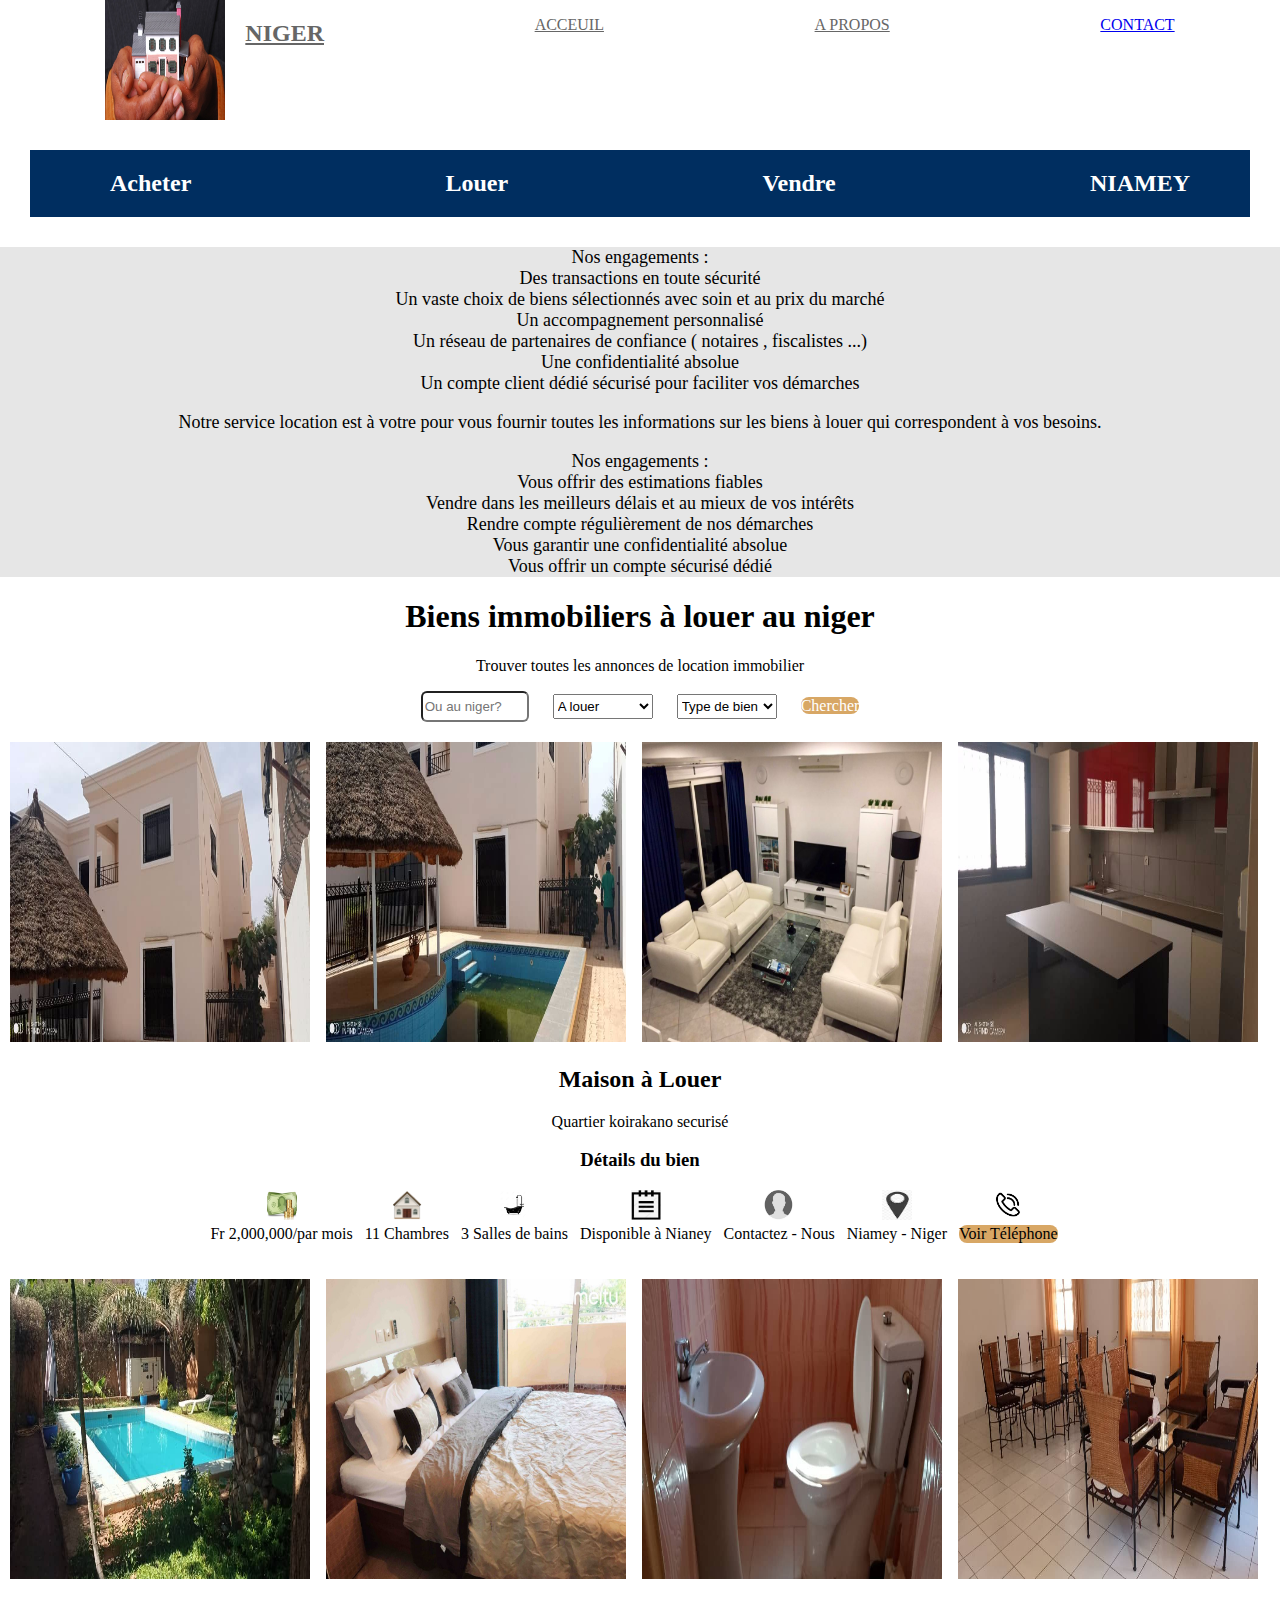
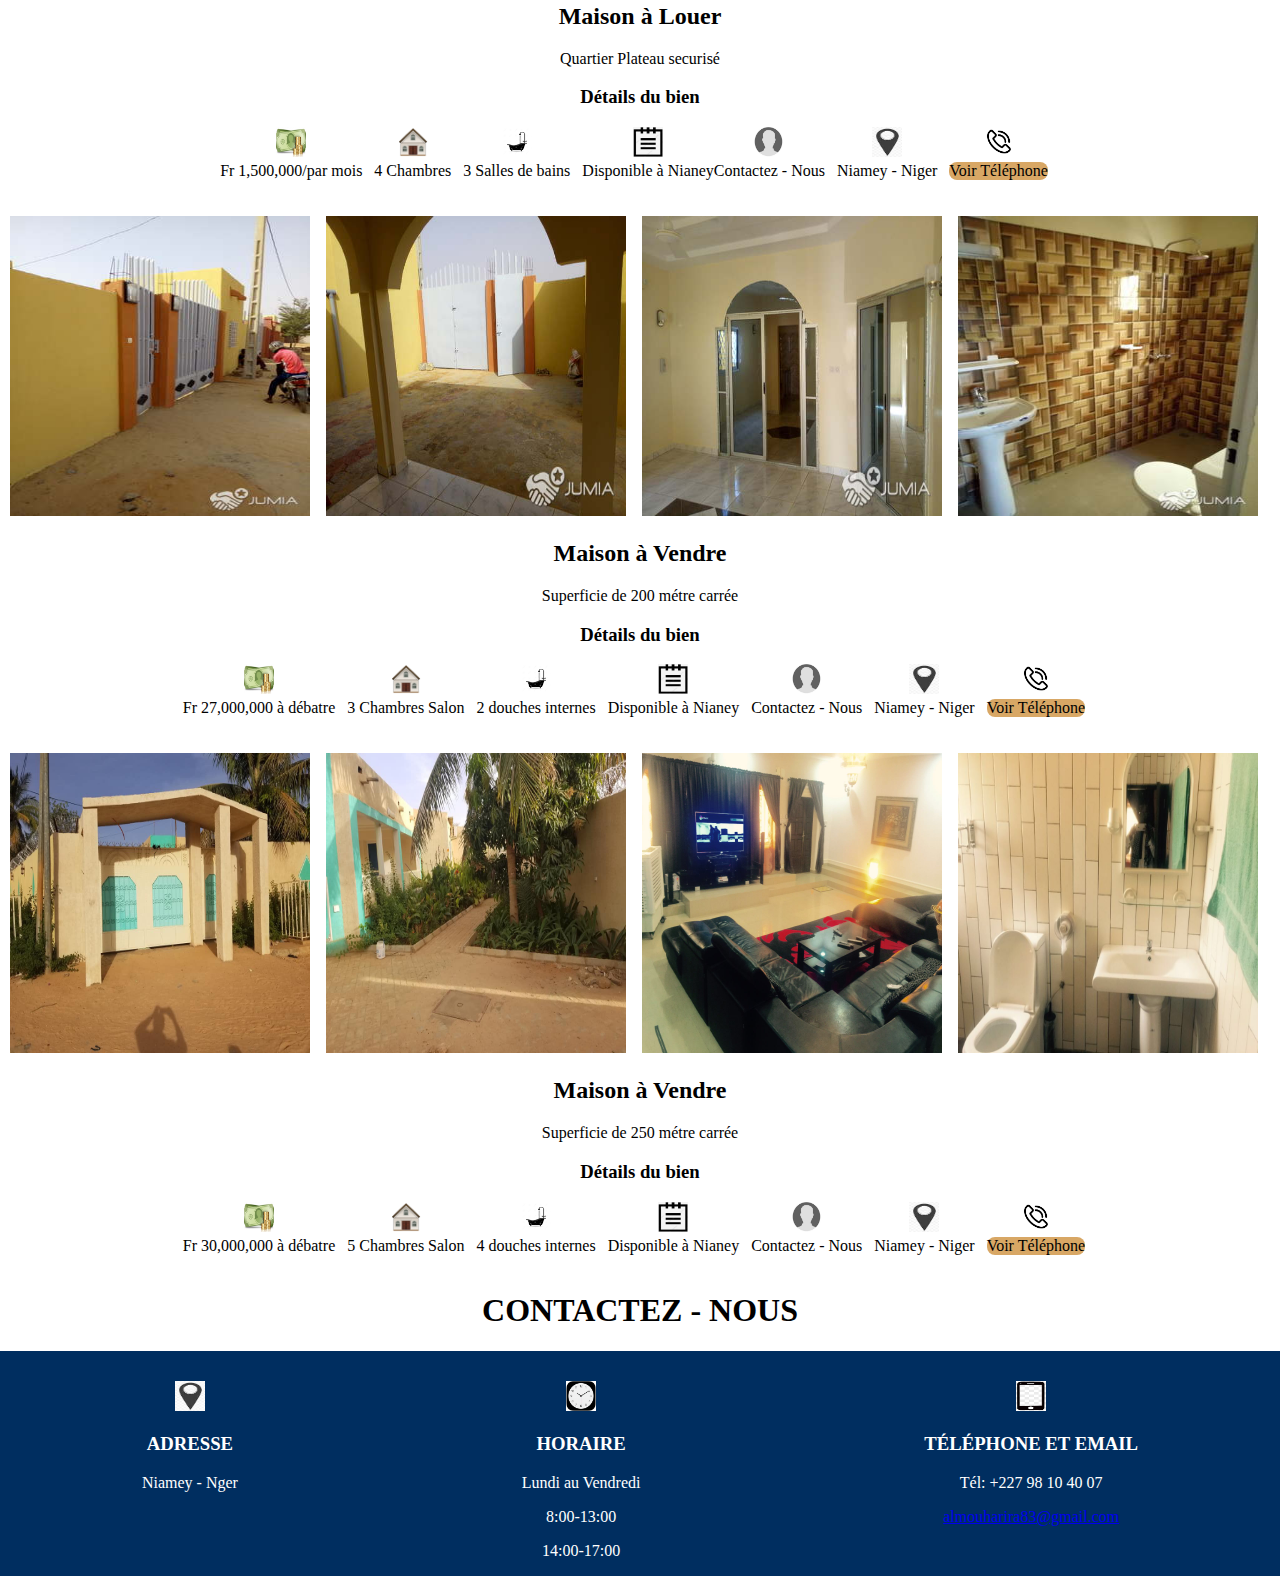
<file: maison de location/index.html>
<!DOCTYPE html>
<html lang="en">
<head>
    <meta charset="UTF-8">
    <link rel="stylesheet" href="style.css"/>
    <meta name="viewport" content="width=device-width, initial-scale=1.0">
    <meta http-equiv="X-UA-Compatible" content="ie=edge">
    <title>maison de location</title>
</head>
<body>
<header>
    <div class="en-tête0">
         <div class="en-tête1">
         <img src="image.jpg" alt="image" width="120px" height="120px">&nbsp;&nbsp;&nbsp;&nbsp;&nbsp;
             <h2><a href="">NIGER</a></h2>   
         </div>
         <div>
             <p><a href="">ACCEUIL</a></p> 
         </div>
         <div>
             <p><a href="">A PROPOS</a></p>   
         </div>
         <div>
             <p><a href="index1.html">CONTACT</a></p>  
         </div>
    </div>
</header>
<div class="en-tête">
         <div class="tête">
             <h2>Acheter</h2>
         </div>
         <div class="tête">
             <h2>Louer</h2>
         </div>
         <div class="tête">
             <h2>Vendre</h2>
         </div>
         <div class="tête">
             <h2>NIAMEY</h2>
         </div>
</div>
 <div class="texte">
       <p class="test">Nos engagements :<br/>
        Des transactions en toute sécurité<br/>
        Un vaste choix de biens sélectionnés avec soin et au prix du marché<br/>
        Un accompagnement personnalisé<br/>
        Un réseau de partenaires de confiance ( notaires , fiscalistes ...)<br/>
        Une confidentialité absolue<br/>
        Un compte client dédié sécurisé pour faciliter vos démarches</p>

         <p class="test">Notre service location est
         à votre pour vous fournir toutes les informations sur les biens à louer qui correspondent à vos besoins.
     
         <p class="test">Nos engagements :<br/>
         Vous offrir des estimations fiables<br/>
         Vendre dans les meilleurs délais et au mieux de vos intérêts<br/>
         Rendre compte régulièrement de nos démarches<br/>
         Vous garantir une confidentialité absolue<br/>
         Vous offrir un compte sécurisé dédié</p> 
      
</div>
<section class="section1">
           <h1 class="PUB">Biens immobiliers à louer au niger</h1>
           <p class="PUB">Trouver toutes les annonces de location immobilier</p>
        <div class="pub1">
           <input type="text" name="nom" id="nom" placeholder="Ou au niger?" size="20" >&nbsp;&nbsp;&nbsp;&nbsp;&nbsp;
            <select name="pièce" id="pièce">
            <option value="louer" >A louer</option>
            <option value="acheté">Acheté</option>
            <option value=" a vente"> A vente</option>
            <option value="location">Location</option>
            </select>&nbsp;&nbsp;&nbsp;&nbsp;&nbsp;

            <select name="pièce" id="pièce">
            <option value="type">Type de bien</option>
            <option value="maison">Maison</option>
            <option value="immeuble">Immeuble</option>
            <option value="appartement">Appartements</option>
            <option value="studio">Studios</option>
            <option value="autres">Autres</option>
            </select>&nbsp;&nbsp;&nbsp;&nbsp;&nbsp;
            <a class="cherche">Chercher</a>
        </div>
</section>
        <div class="photo">
               <img src="image21.jpg" alt="image" width="300" height="300">&nbsp;&nbsp;&nbsp;
               <img src="image3.jpg" alt=""  width="300" height="300">&nbsp;&nbsp;&nbsp;
               <img src="image22.jpg" alt=""  width="300" height="300">&nbsp;&nbsp;&nbsp;
               <img src="image23.jpg" alt=""  width="300" height="300">&nbsp;&nbsp;&nbsp;
               <h2 class="indication"> Maison à Louer</h2>
               <p class="indication">Quartier koirakano securisé</p>
               <h3 class="indication1">Détails du bien</h3>
        </div>
        <div class="info0">
                    <div class="info">
                        <img src="image13.jpg" alt="image" width="30" height="30">
                        <p class="aligne">Fr 2,000,000/par mois</p>
                    </div>&nbsp;&nbsp;&nbsp;
                    <div class="info">
                        <img src="image14.png" alt="" width="30" height="30">
                        <p class="aligne">11 Chambres</p>
                    </div>&nbsp;&nbsp;&nbsp;
                    <div class="info">
                        <img src="image15.png" alt="" width="30" height="30">
                        <p class="aligne">3 Salles de bains</p>
                    </div>&nbsp;&nbsp;&nbsp;
                    <div class="info">
                        <img src="image16.jpg" alt="" width="30" height="30">
                        <p class="aligne">Disponible à Nianey</p>
                    </div>&nbsp;&nbsp;&nbsp;
                    <div class="info">
                        <img src="image17.jpeg" alt="" width="30" height="30">
                        <p class="aligne">Contactez - Nous</p>
                    </div>&nbsp;&nbsp;&nbsp;
                    <div class="info">
                        <img src="image18.jpeg" alt="" width="30" height="30">
                        <p class="aligne">Niamey - Niger</p>
                    </div>&nbsp;&nbsp;&nbsp;
                    <div class="info">
                        <img src="image19.png" alt="" width="30" height="30">
                        <p class="aligne1"> Voir Téléphone</p> 
                    </div>&nbsp;&nbsp;&nbsp;
        </div>
              <div class="photo">
              <img src="image4.jpg" alt="image" width="300" height="300">&nbsp;&nbsp;&nbsp;
              <img src="image10.jpg" alt="image" width="300" height="300">&nbsp;&nbsp;&nbsp;
              <img src="imge7.jpg" alt="image" width="300" height="300">&nbsp;&nbsp;&nbsp;
              <img src="image9.jpg" alt="image" width="300" height="300">&nbsp;&nbsp;&nbsp;
              <h2 class="indication"> Maison à Louer</h2>
              <p class="indication">Quartier Plateau securisé</p>
              <h3 class="indication1">Détails du bien</h3>
             </div>
        <div class="info0">
             <div class="info">
                 <img src="image13.jpg" alt="image" width="30" height="30">
                 <p class="aligne">Fr 1,500,000/par mois</p>
             </div>&nbsp;&nbsp;&nbsp;
             <div class="info">
                 <img src="image14.png" alt="" width="30" height="30">
                 <p class="aligne">4 Chambres</p>
             </div>&nbsp;&nbsp;&nbsp;
             <div class="info">
                 <img src="image15.png" alt="" width="30" height="30">
                 <p class="aligne">3 Salles de bains</p>
             </div>&nbsp;&nbsp;&nbsp;
             <div class="info">
                 <img src="image16.jpg" alt="" width="30" height="30">
                 <p class="aligne">Disponible à Nianey</p>
             </div>
             <div class="info">
                 <img src="image17.jpeg" alt="" width="30" height="30">
                 <p class="aligne">Contactez - Nous</p>
             </div>&nbsp;&nbsp;&nbsp;
             <div class="info">
                 <img src="image18.jpeg" alt="" width="30" height="30">
                 <p class="aligne">Niamey - Niger</p>
             </div>&nbsp;&nbsp;&nbsp;
             <div class="info">
                 <img src="image19.png" alt="" width="30" height="30">
                 <p class="aligne1"> Voir Téléphone</p> 
             </div>&nbsp;&nbsp;&nbsp;
        </div>
             <div class="photo">
             <img src="image25.jpg" alt="image" width="300" height="300">&nbsp;&nbsp;&nbsp;
             <img src="image26.jpg" alt="" width="300" height="300">&nbsp;&nbsp;&nbsp;
             <img src="image27.jpg" alt="" width="300" height="300">&nbsp;&nbsp;&nbsp;
             <img src="image27 copie.jpg" alt="" width="300" height="300">&nbsp;&nbsp;&nbsp;
             <h2 class="indication">Maison à Vendre</h2>
             <p class="indication">Superficie de 200 métre carrée</p>
             <h3 class="indication1">Détails du bien</h3>
        </div>  
     <div class="info0">
          <div class="info">
              <img src="image13.jpg" alt="image" width="30" height="30">
              <p class="aligne">Fr 27,000,000 à débatre</p>
          </div>&nbsp;&nbsp;&nbsp;
          <div class="info">
              <img src="image14.png" alt="" width="30" height="30">
              <p class="aligne">3 Chambres Salon</p>
          </div>&nbsp;&nbsp;&nbsp;
          <div class="info">
              <img src="image15.png" alt="" width="30" height="30">
              <p class="aligne">2 douches internes</p>
          </div>&nbsp;&nbsp;&nbsp;
          <div class="info">
              <img src="image16.jpg" alt="" width="30" height="30">
              <p class="aligne">Disponible à Nianey</p>
          </div>&nbsp;&nbsp;&nbsp;
          <div class="info">
              <img src="image17.jpeg" alt="" width="30" height="30">
              <p class="aligne">Contactez - Nous</p>
          </div>&nbsp;&nbsp;&nbsp;
          <div class="info">
              <img src="image18.jpeg" alt="" width="30" height="30">
              <p class="aligne">Niamey - Niger</p>
          </div>&nbsp;&nbsp;&nbsp;
          <div class="info">
              <img src="image19.png" alt="" width="30" height="30">
              <p class="aligne1"> Voir Téléphone</p> 
          </div>&nbsp;&nbsp;&nbsp;
     </div>
             <div class="photo">
             <img src="image30.jpeg" alt="image" width="300" height="300">&nbsp;&nbsp;&nbsp;
             <img src="image31.jpeg" alt="" width="300" height="300">&nbsp;&nbsp;&nbsp;
             <img src="image11.jpg" alt="" width="300" height="300">&nbsp;&nbsp;&nbsp;
             <img src="image32.jpg" alt="" width="300" height="300">&nbsp;&nbsp;&nbsp;
             <h2 class="indication">Maison à Vendre</h2>
             <p class="indication">Superficie de 250 métre carrée</p>
             <h3 class="indication1">Détails du bien</h3>
             </div>
     <div class="info0">
          <div class="info">
              <img src="image13.jpg" alt="image" width="30" height="30">
              <p class="aligne">Fr 30,000,000 à débatre</p>
          </div>&nbsp;&nbsp;&nbsp;
          <div class="info">
              <img src="image14.png" alt="" width="30" height="30">
              <p class="aligne">5 Chambres Salon</p>
          </div>&nbsp;&nbsp;&nbsp;
          <div class="info">
              <img src="image15.png" alt="" width="30" height="30">
              <p class="aligne">4 douches internes</p>
          </div>&nbsp;&nbsp;&nbsp;
          <div class="info">
              <img src="image16.jpg" alt="" width="30" height="30">
              <p class="aligne">Disponible à Nianey</p>
          </div>&nbsp;&nbsp;&nbsp;
          <div class="info">
              <img src="image17.jpeg" alt="" width="30" height="30">
              <p class="aligne">Contactez - Nous</p>
          </div>&nbsp;&nbsp;&nbsp;
          <div class="info">
              <img src="image18.jpeg" alt="" width="30" height="30">
              <p class="aligne">Niamey - Niger</p>
          </div>&nbsp;&nbsp;&nbsp;
          <div class="info">
              <img src="image19.png" alt="" width="30" height="30">
              <p class="aligne1"> Voir Téléphone</p> 
          </div>&nbsp;&nbsp;&nbsp;
     </div>
<footer>
    <h1 class="contact">CONTACTEZ - NOUS</h1>
  <div class="pied-page">
     <div class="pied">
        <img src="image18.jpeg" alt="" width="30" height="30" class="color">
        <h3 class="pied1">ADRESSE</h3>
        <p class="pied1">Niamey - Nger</p>
     </div>
     <div class="pied">
         <img src="image35.jpeg" alt="" width="30" height="30" class="color">
         <h3 class="pied1">HORAIRE</h3>
         <p class="pied1">Lundi au Vendredi</p>
         <p class="pied1">8:00-13:00</p>
         <p class="pied1">14:00-17:00</p>
     </div>
     <div class="pied">
         <img src="image34.png" alt="" width="30" height="30" class="color">
         <h3 class="pied1">TÉLÉPHONE ET EMAIL</h3>
         <p class="pied1">Tél: +227 98 10 40 07</p>
         <p class="pied1"><a href="almouharira83@gmail.com">almouharira83@gmail.com</a></p>
     </div>
  </div>
    
</footer>
</file>
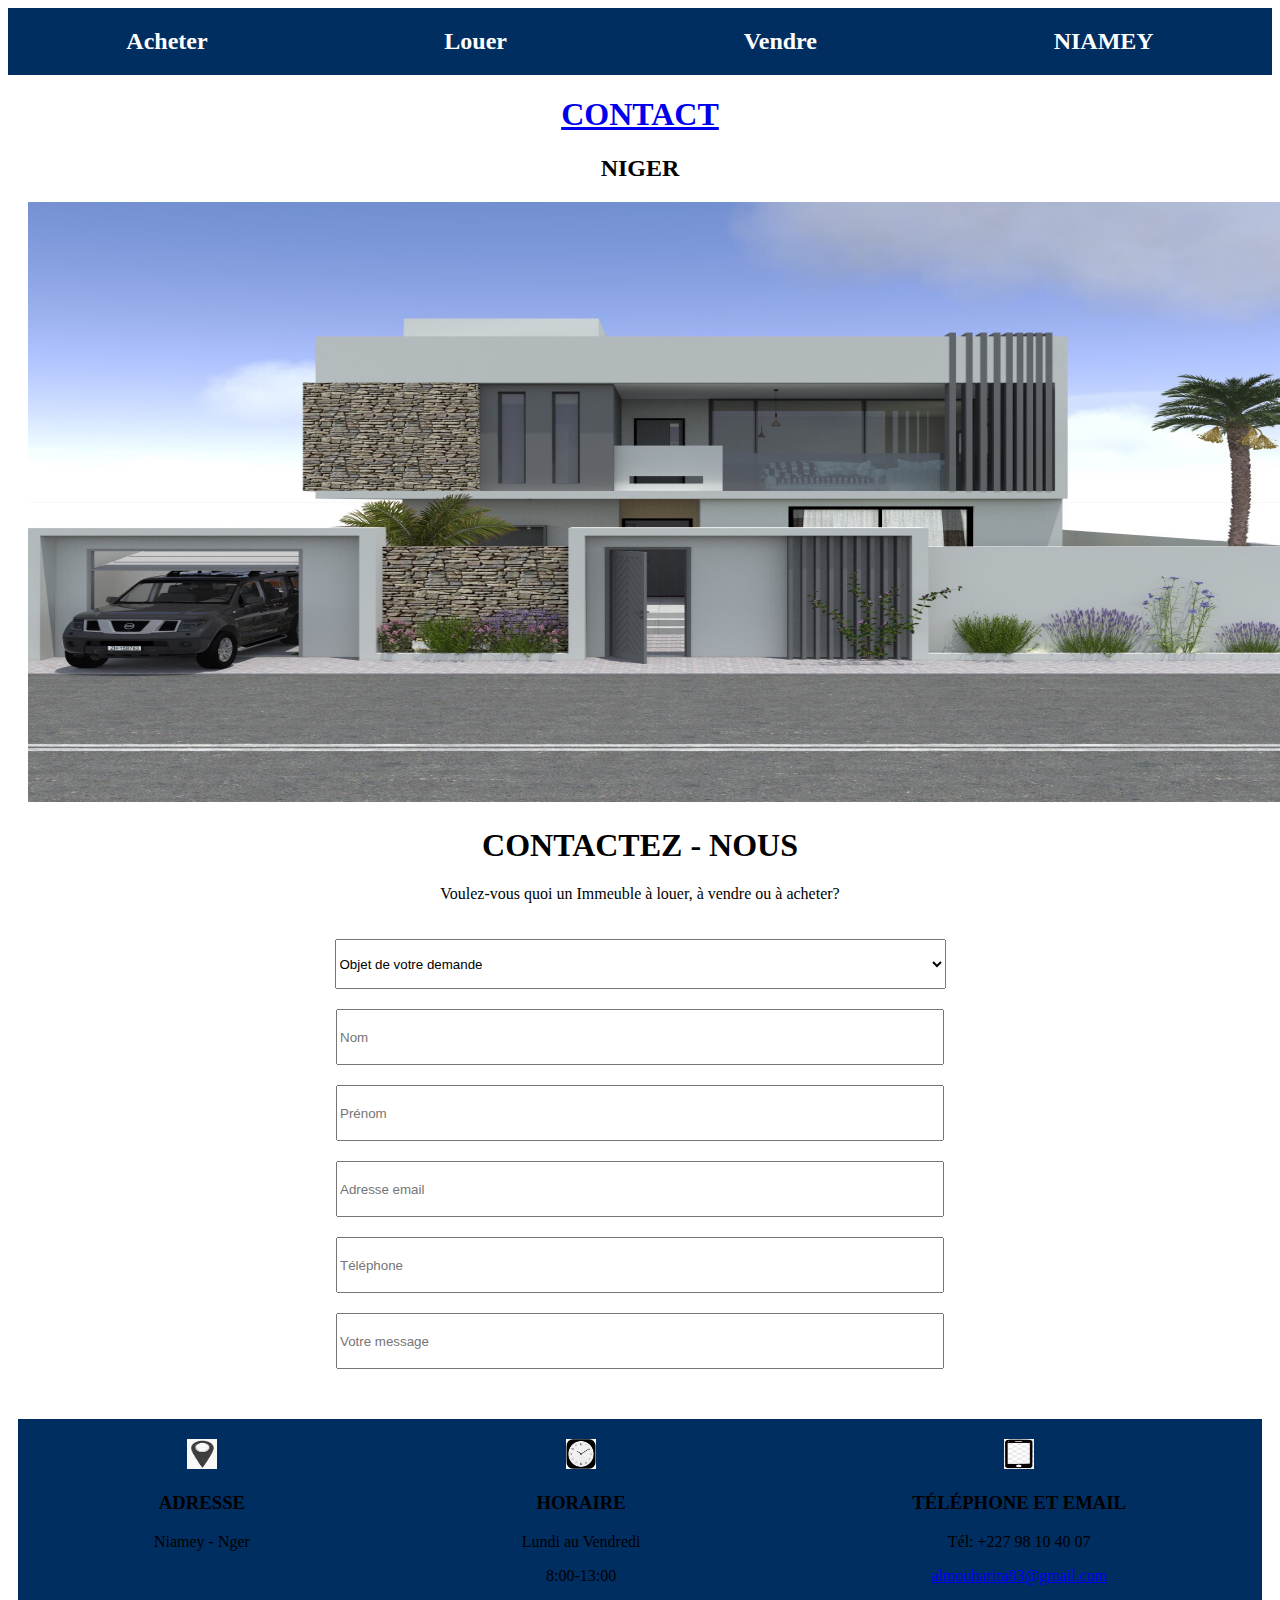
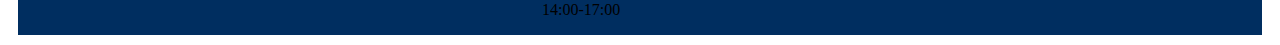
<file: maison de location/index1.html>
<!DOCTYPE html>
<html lang="en">
<head>
    <meta charset="UTF-8">
    <link rel="stylesheet" href="style1.css" />
    <meta name="viewport" content="width=device-width, initial-scale=1.0">
    <meta http-equiv="X-UA-Compatible" content="ie=edge">
    <title>formulaire</title>
</head>
<body>
    <header>
    <div class="en-tête">
            <div class="tête">
                <h2>Acheter</h2>
            </div>
            <div class="tête">
                <h2>Louer</h2>
            </div>
            <div class="tête">
                <h2>Vendre</h2>
            </div>
            <div class="tête">
                <h2>NIAMEY</h2>
            </div>
   </div>
    </header>
        <h1 class="contact"><a href="index.html">CONTACT</a></h1>
       <div  class="image">
        <h2 class="image1">NIGER</h2>
            <img src="image7.jpeg" alt="" width="1300" height="600" class="photo">
        </div>
         <div class="contact">
             <h1 class="contact1">CONTACTEZ - NOUS</h1>
             <P>Voulez-vous quoi un Immeuble à louer, à vendre ou à acheter?</P>
         </div>
         <div class="piece">
            <select name="pièce" id="pièce">
            <option value="objet">Objet de votre demande</option>
            <option value="achat">Acheter</option>
            <option value="vente">vente</option>
            <option value="location">Louer</option>
            </select><br/>
            <input type="text" name="nom" id="nom" placeholder="Nom" class="nom"><br/>
            <input type="text" name="nom" id="nom" placeholder="Prénom" class="nom1"><br/>
            <input type="text" name="nom" id="nom" placeholder="Adresse email " class="nom2"><br/>
            <input type="text" name="nom" id="nom" placeholder="Téléphone" class="nom3"><br/>
            <input type="text" name="nom" id="nom" placeholder="Votre message" class="nom4">
        </div>
        <div>
            <p class="envoye">Envoyer</p>
        </div>
    <footer>
        <div class="pied-page">
            <div class="pied">
               <img src="image18.jpeg" alt="" width="30" height="30" class="color">
               <h3 class="pied1">ADRESSE</h3>
               <p class="pied1">Niamey - Nger</p>
            </div>
            <div class="pied">
                <img src="image35.jpeg" alt="" width="30" height="30" class="color">
                <h3 class="pied1">HORAIRE</h3>
                <p class="pied1">Lundi au Vendredi</p>
                <p class="pied1">8:00-13:00</p>
                <p class="pied1">14:00-17:00</p>
            </div>
            <div class="pied">
                <img src="image34.png" alt="" width="30" height="30" class="color">
                <h3 class="pied1">TÉLÉPHONE ET EMAIL</h3>
                <p class="pied1">Tél: +227 98 10 40 07</p>
                <p class="pied1"><a href="almouharira83@gmail.com">almouharira83@gmail.com</a></p>
            </div>
         </div>
    </footer>
</body>
</html>
</file>
<file: maison de location/style.css>
body{
    margin: 0;
    padding: 0;
    background-color: #FFFFFF;
}
.en-tête0{
    display: flex;
    justify-content: space-around;
}
.en-tête1{
    display: flex;
}
a:visited{
    color: #666666;
}
.en-tête{
    display: flex;
    justify-content: space-between;
    background-color: #002e60;
    margin: 30px;
    padding-right: 10px;
}
.tête{
    color: #ffffff;
    margin-left: 80px;
    margin-right: 50px;
}
.tête:hover{
    background-color: #d8a765;
}
.test{
    text-align: center;
    font-size: large;
}
.texte{
    background-color: #e6e6e6;
}
.PUB{
    text-align: center;
}
.PUB:hover{
    color: #d8a765;
}
.pub1{
    text-align: center;
}
.cherche{
    color: #ffffff;
    background-color: #d8a765;
    border-radius: 8px;
}
input{
    height: 25px;
    width: 100px;
    border-radius: 6px;
}
select{
    height: 25px;
    width: 100px;
}
.info0{
   justify-content: center;
    display: flex;
    margin: 10px;
}
.info{
    text-align: center;
}
.aligne{
    margin-top: 1px;
}
.aligne1{
    margin-top: 1px;
    background-color: #d8a765;
    border-radius: 8px;
}
.aligne{
    text-align: center;
}
.indication:hover{
    color: #d8a765;
    font-family: Arial, Helvetica, sans-serif;
}
.indication1:hover{
       color: #d8a765;
}
.photo{
    margin-top: 20px;
}
.contact{
    text-align: center;
}
.pied-page{
    display: flex;
    justify-content: space-around;
    background-color: #002e60;
}
.pied{
    margin-top: 30px;
    text-align: center;
}
.pied1{
    text-align: center;
    color: #ffffff;
}
.contact:hover{
    color: #d8a765;
}
.photo{
    text-align: center;
}
@media all and (max-width:1024px){
    .en-tête{
        display: flexbox;
        flex-direction: column;
        justify-content: center;
        align-items: center;
        font-size: x-small;
        background-color: #d8a765 ;
    }
    .en-tête0{
        display: flexbox;
        flex-direction: column;
        justify-content: center;
        align-items: center;  
    }
    .info{
        flex-direction: column;
        font-size: x-small;
    }
    .pied-page{  
         background-color: #d8a765 ;
    }
}
@media all and (max-width:800px){
    .en-tête{
        flex-direction: column;
        justify-content: center;
        align-items: center;
        font-size: x-small;
    }
    .pied-page{  
        font-size: x-small;
        }
        .info{
        display: flexbox;
        flex-direction: column;
        justify-content: center;
        align-items: center; 
        font-size: x-small;
}
</file>
<file: maison de location/style1.css>
.en-tête{
    display: flex;
    justify-content: space-around;
    background-color: #002e60;
    color: #ffffff;
}
.en-tête:hover{
    color: #d8a765;
}
.contact{
    text-align: center;
}
.image{
    margin: 20px;
    text-align: center;
}
.image1:hover{
    color:  #d8a765;
}
.pied-page{
    display: flex;
    justify-content: space-around;
    margin: 10px;
    text-align: center;
    background-color: #002e60;
   
}
.pied{
    margin-top: 20px;
    text-align: center;
}
.contact{
    text-align: center;
}
select{
    height: 50px;
    width: 611px;
}
input{
    height: 50px;
    width: 600px;
}
.piece{
text-align: center;
padding-top: 20px;
}
.nom{
    margin-top: 20px;
}
.nom1{
    margin-top: 20px;
}
.nom2{
    margin-top: 20px;
}
.nom3{
    margin-top: 20px;
}
.nom4{
    margin-top: 20px;
}
.envoye{
    text-align: center;
    color: #ffffff;
    background-color: #c17918;
    margin-right: 900px;
    margin-left: 900px;
    border-radius: 80px;
}
@media all and (max-width:1024px){
    .en-tête{
     display: flexbox;
     flex-direction: column;
     justify-content: center;
     align-items: center;
     font-size: x-small;
     background-color: #d8a765 ;
    }
    .pied-page{  
        font-size: x-small;
        background-color: #d8a765 ;
    }
    .photo{
        width: 900px;
        width: 400px;
    }
    .contact{
        font-size: x-small;
    }
    .contact1{
        font-size: x-small;
    }
}
@media all and (max-width:800px){
    .en-tête{
        display: flexbox;
        flex-direction: column;
        justify-content: center;
        align-items: center;
        font-size: x-small;
    } 
    .photo{
        width: 900px;
        width: 400px;
    }
}
</file>
